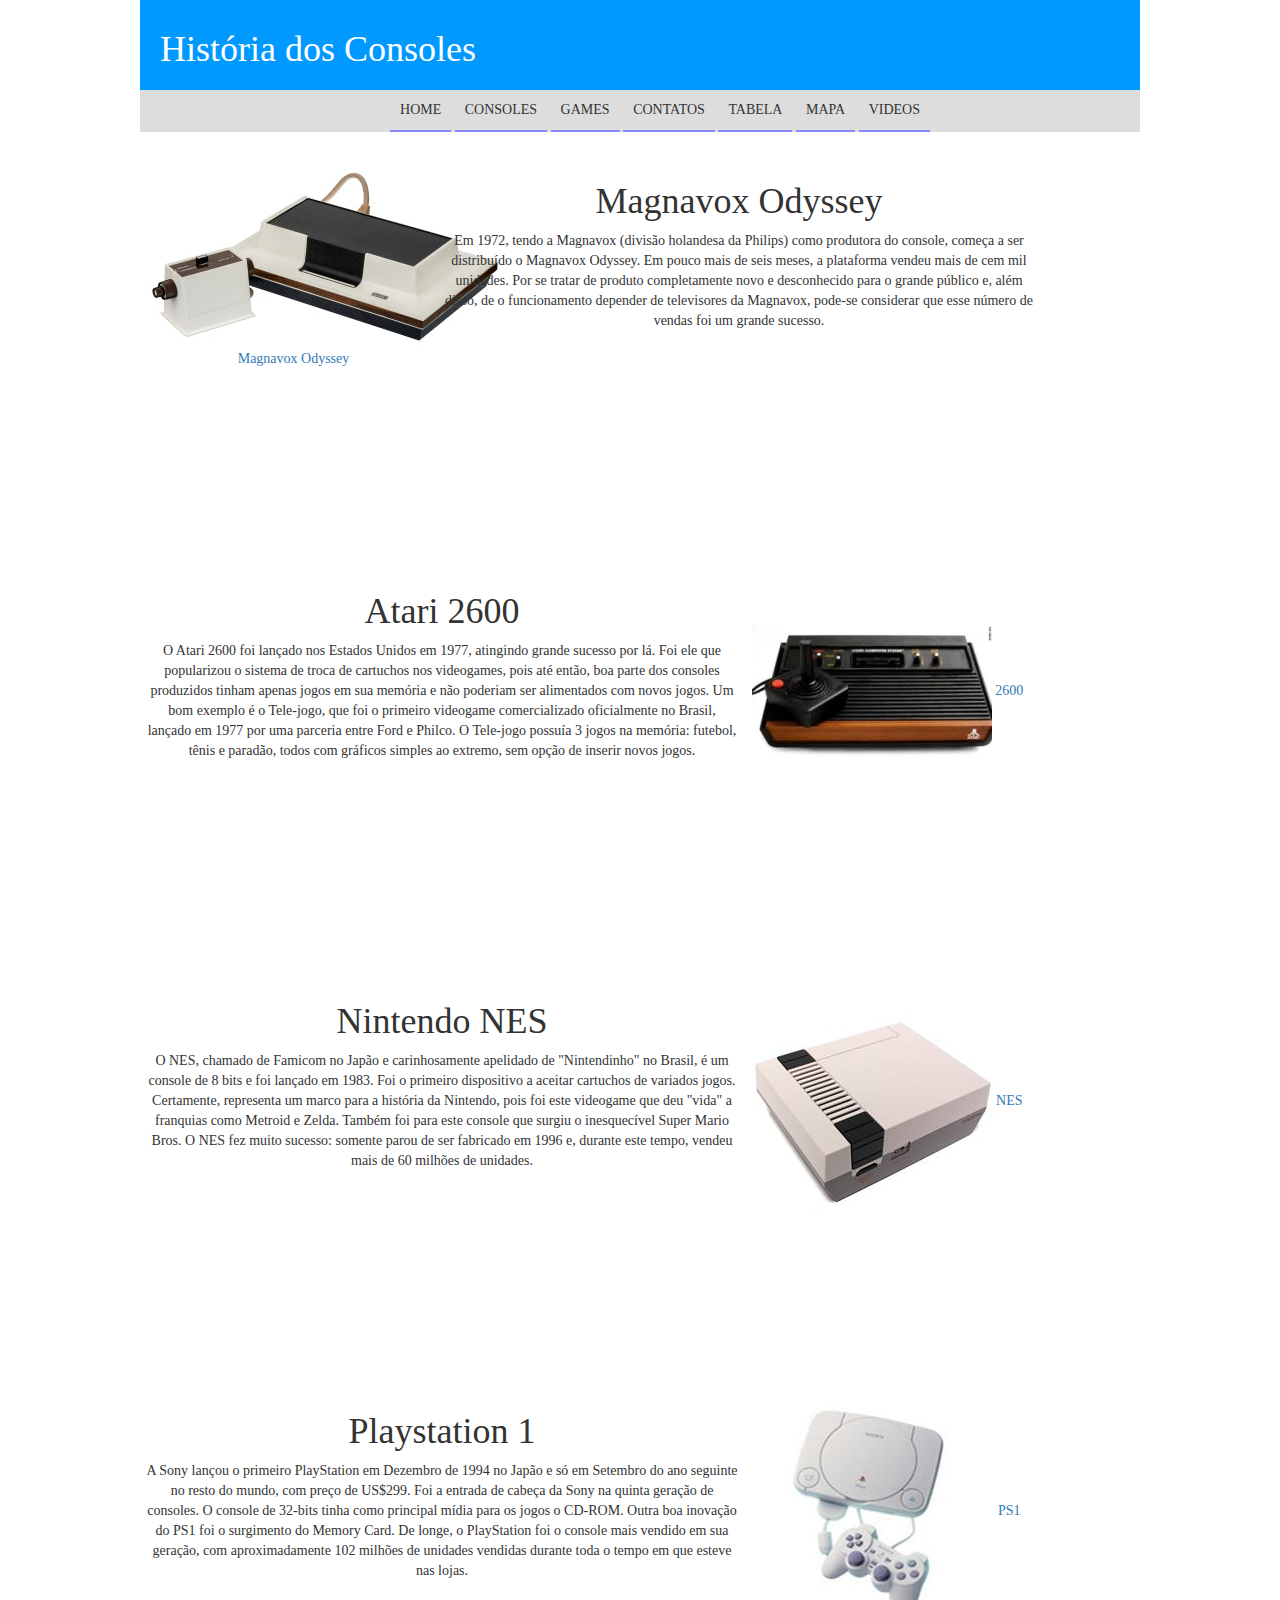
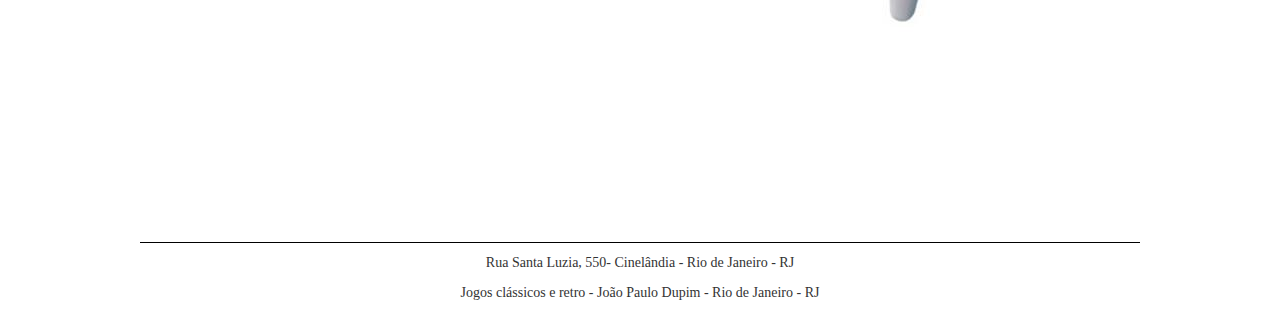
<file: consoles.html>
<!DOCTYPE html>
<html lang="pt-br">
	<head>
		<meta charset="UTF-8">
		<title>Games</title>
		<link rel="stylesheet" href="https://maxcdn.bootstrapcdn.com/bootstrap/3.4.1/css/bootstrap.min.css">
		<script src="https://ajax.googleapis.com/ajax/libs/jquery/3.5.1/jquery.min.js"></script>
		<script src="https://maxcdn.bootstrapcdn.com/bootstrap/3.4.1/js/bootstrap.min.js"></script>
		<link href="https://fonts.googleapis.com/css2?family=Press+Start+2P&display=swap" rel="stylesheet">
		<link rel="stylesheet" href="css/estilo5.css"></link>
	</head>
	<body>
		<div id="container">
			<header id="titulo"><!-- criar o cabeçalho -->
				<h1>História dos Consoles</h1>
			</header>
			<nav id="menu"><!-- barra de navegação -->
				<ul>
					<li><a href="index.html">Home</a></li>
                    <li><a href="consoles.html">Consoles</a></li>
                    <li><a href="games.html">Games</a></li>
					<li><a href="contatos.html">Contatos</a></li>	
                    <li><a href="tabela.html">Tabela</a></li>
                    <li><a href="mapa.html">Mapa</a></li>
                    <li><a href="videos.html">Videos</a></li>  
				</ul>
			</nav>
			<section id="principal">
                <div id="primaria">
                <div id='c1'>
				
					<a href="#">
						<img src="img/ib4.jpg"/>
					</a>
					
						<a href="#">Magnavox Odyssey</a>
					
                </div>
                <div id='texto'>
					<h1>Magnavox Odyssey</h1>
                    <p>Em 1972, tendo a Magnavox (divisão holandesa da Philips) como produtora do console, 
						começa a ser distribuído o Magnavox Odyssey. Em pouco mais de seis meses,
						 a plataforma vendeu mais de cem mil unidades. Por se tratar de produto completamente novo e desconhecido para o grande público e, 
						 além disso, de o funcionamento depender de televisores da Magnavox, pode-se considerar que esse número de vendas foi um grande sucesso.</p>
                </div>
				</div>	
				<div id="primaria">
					<div id='texto'>
						<h1>Atari 2600</h1>
						<p>O Atari 2600 foi lançado nos Estados Unidos em 1977, atingindo grande sucesso por lá. 
							Foi ele que popularizou o sistema de troca de cartuchos nos videogames, pois até então, 
							boa parte dos consoles produzidos tinham apenas jogos em sua memória e não poderiam ser alimentados com novos jogos. 
							Um bom exemplo é o Tele-jogo, que foi o primeiro videogame comercializado oficialmente no Brasil, lançado em 1977 por uma parceria entre Ford e Philco. 
							O Tele-jogo possuía 3 jogos na memória: futebol, tênis e paradão, todos com gráficos simples ao extremo, sem opção de inserir novos jogos.</p>
					</div>
					<div id='c1'>
					
					
							<img src="img/im5.jpg"/>
						</a>
						
							<a href="#">2600</a>
						
					</div>
					</div>
		
						
				<div id="primaria">
					<div id='texto'>
						<h1>Nintendo NES</h1>
						<p>O NES, chamado de Famicom no Japão e carinhosamente apelidado de "Nintendinho" no Brasil, é um console de 8 bits e foi lançado em 1983. 
							Foi o primeiro dispositivo a aceitar cartuchos de variados jogos. Certamente, representa um marco para a história da Nintendo, 
							pois foi este videogame que deu "vida" a franquias como Metroid e Zelda. Também foi para este console que surgiu o inesquecível Super Mario Bros. 
							O NES fez muito sucesso: somente parou de ser fabricado em 1996 e, durante este tempo, vendeu mais de 60 milhões de unidades.</p>
					</div>
					<div id='c1'>
					
						<a href="#">
							<img src="img/im1.jpg"/>
						</a>
						
							<a href="#">NES</a>
						
					</div>
					</div>
					<div id="primaria">
						<div id='texto'>
							<h1>Playstation 1</h1>
							<p>A Sony lançou o primeiro PlayStation em Dezembro de 1994 no Japão e só em Setembro do ano seguinte no resto do mundo, 
								com preço de US$299. Foi a entrada de cabeça da Sony na quinta geração de consoles. 
								O console de 32-bits tinha como principal mídia para os jogos o CD-ROM. Outra boa inovação do PS1 foi o surgimento do Memory Card. 
								 De longe, o PlayStation foi o console mais vendido em sua geração, com aproximadamente 102 milhões de unidades vendidas durante toda o tempo em que esteve nas lojas.</p>
						</div>
						<div id='c1'>
						
							<a href="#">
								<img src="img/im9.jpg"/>
							</a>
							
								<a href="#">PS1</a>
							
						</div>
						</div>
			</section>
			<footer>
				<p>Rua Santa Luzia, 550- Cinelândia - Rio de Janeiro - RJ</p>
				<p>Jogos clássicos e retro - João Paulo Dupim - Rio de Janeiro - RJ</p>
			</footer>
		</div>
	</body>
</html>
</file>
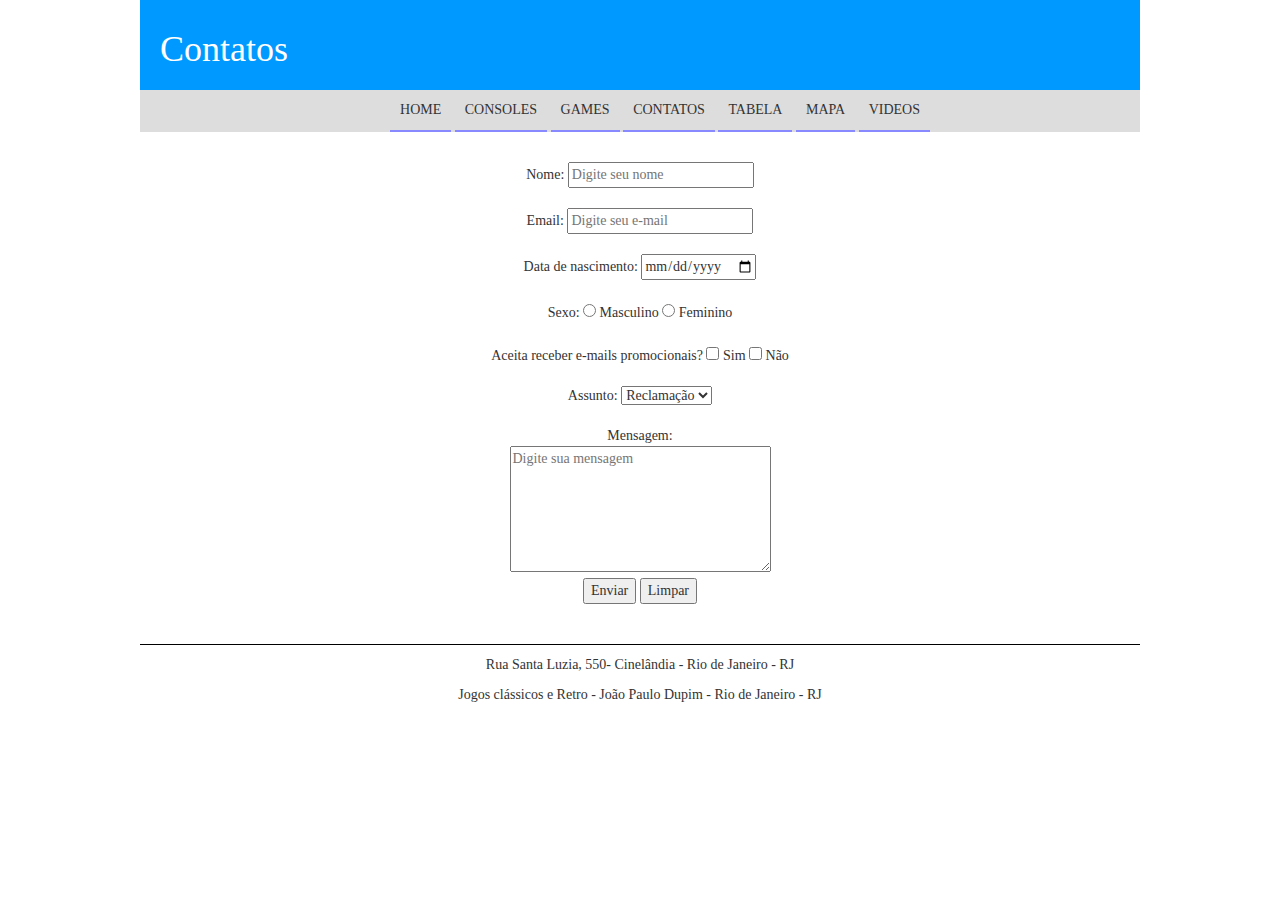
<file: contatos.html>
<!DOCTYPE html>
<html lang="pt-br">
	<head>
		<meta charset="UTF-8">
		<title>Games</title>
        <link rel="stylesheet" href="https://maxcdn.bootstrapcdn.com/bootstrap/3.4.1/css/bootstrap.min.css">
		<script src="https://ajax.googleapis.com/ajax/libs/jquery/3.5.1/jquery.min.js"></script>
		<script src="https://maxcdn.bootstrapcdn.com/bootstrap/3.4.1/js/bootstrap.min.js"></script>
		<link href="https://fonts.googleapis.com/css2?family=Press+Start+2P&display=swap" rel="stylesheet">
		<link rel="stylesheet" href="css/estilo5.css"></link>
	</head>

	</head>
	<body>
		<div id="container">
			<header id="titulo"><!-- criar o cabeçalho -->
				<h1>Contatos</h1>
			</header>
			<nav id="menu"><!-- barra de navegação -->
				<ul>
					<li><a href="index.html">Home</a></li>
                    <li><a href="consoles.html">Consoles</a></li>
                    <li><a href="games.html">Games</a></li>
					<li><a href="contatos.html">Contatos</a></li>	
                    <li><a href="tabela.html">Tabela</a></li>
                    <li><a href="mapa.html">Mapa</a></li>
                    <li><a href="videos.html">Videos</a></li>  
				</ul>
			</nav>
			<section id="principal">
            <div id="form">
                <form>
                    Nome: <input type="text" name="name" placeholder="Digite seu nome"></br></br>
                    Email: <input type="email" name="email" placeholder="Digite seu e-mail"></br></br>
                    Data de nascimento: <input type="date" name="dtnasc" placeholder="Data de nascimento"></br></br>
                    Sexo: <input type="radio" name="sexo" value="H"> Masculino 
                    <input type="radio" name="sexo" value="F"> Feminino </br></br>
                    Aceita receber e-mails promocionais? 
                    <input type="checkbox" value="S"> Sim 
                    <input type="checkbox" value="N"> Não </br></br> 
                    
                    Assunto: <select name="ass" >
                        <option value="Reclamação" name='recl'>Reclamação</option>
                        <option value="Dúvidas" name='duvidas'>Dúvidas</option>
                        <option value="Sugestão" name='sug'>Sugestão</option>
                        <option value="Elogios" name='elog'>Elogios</option>
                        <option value="Outros" name='outros'>Outros</option>
                    </select></br></br>
                    
                    Mensagem: </br><textarea name="mensagem"  rows="6" cols="30" placeholder="Digite sua mensagem"></textarea></br>
                    
                    <button type="enviar">Enviar</button>
                    <button type="reset">Limpar</button>
                
                </form>
            </div>    
		
			</section>
			<footer>
				<p>Rua Santa Luzia, 550- Cinelândia - Rio de Janeiro - RJ</p>
				<p>Jogos clássicos e Retro - João Paulo Dupim - Rio de Janeiro - RJ</p>
			</footer>
		</div>
	</body>
</html>
</file>
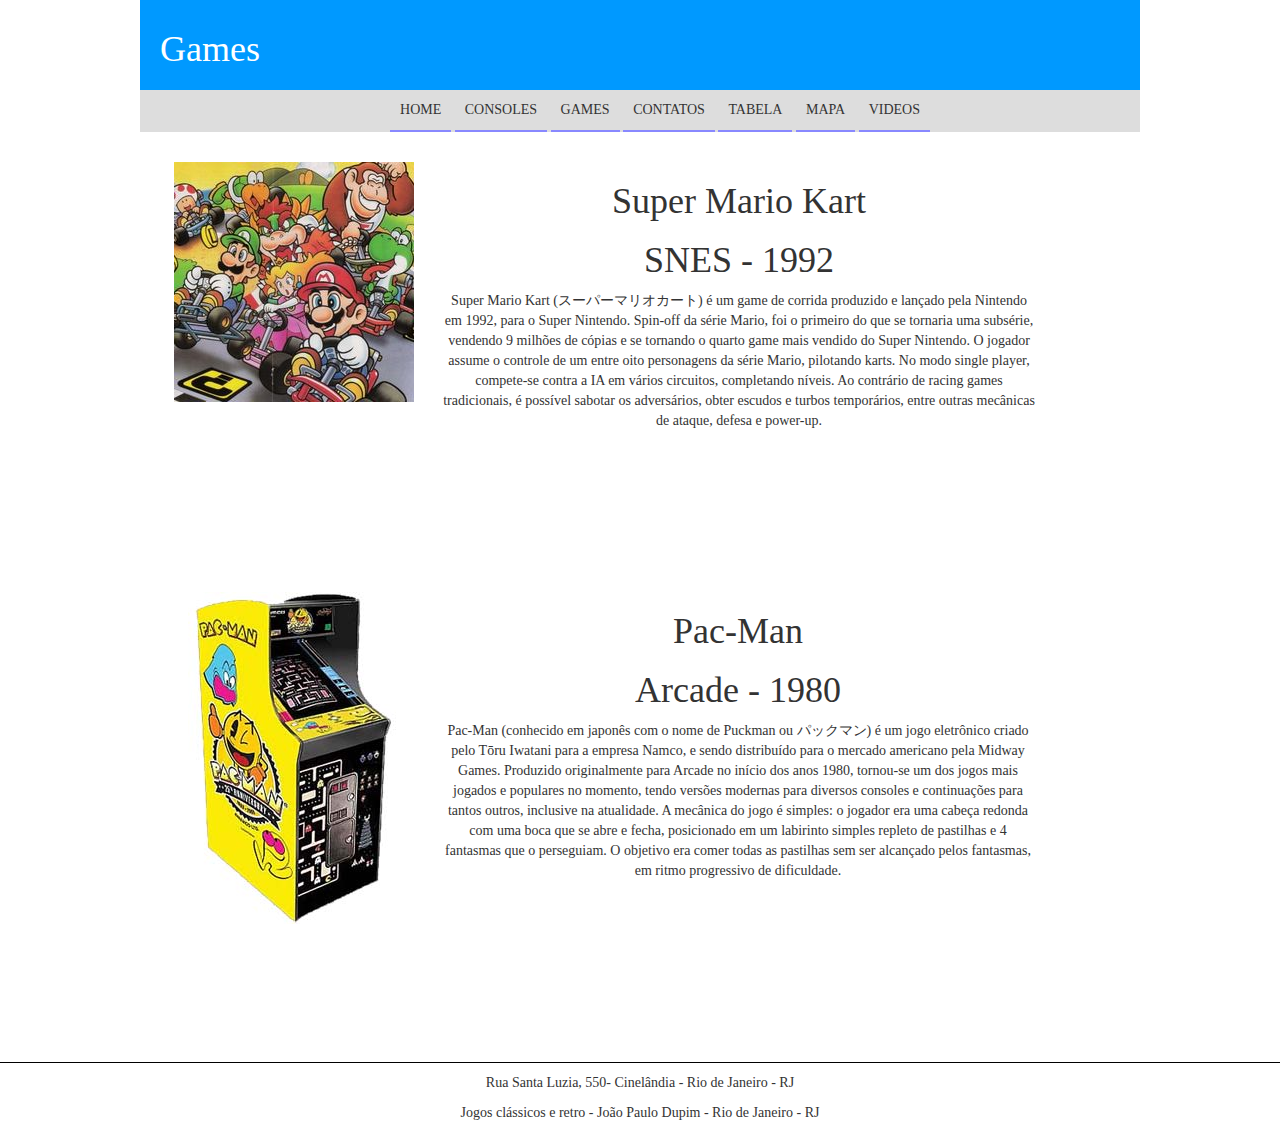
<file: games.html>
<!DOCTYPE html>
<html lang="pt-br">
	<head>
		<meta charset="UTF-8">
		<title>Games</title>
		<link rel="stylesheet" href="https://maxcdn.bootstrapcdn.com/bootstrap/3.4.1/css/bootstrap.min.css">
		<script src="https://ajax.googleapis.com/ajax/libs/jquery/3.5.1/jquery.min.js"></script>
		<script src="https://maxcdn.bootstrapcdn.com/bootstrap/3.4.1/js/bootstrap.min.js"></script>
		<link href="https://fonts.googleapis.com/css2?family=Press+Start+2P&display=swap" rel="stylesheet">
		<link rel="stylesheet" href="css/estilo5.css"></link>
	</head>
	<body>
		<div id="container">
			<header id="titulo"><!-- criar o cabeçalho -->
				<h1>Games</h1>
			</header>
			<nav id="menu"><!-- barra de navegação -->
				<ul>
					<li><a href="index.html">Home</a></li>
                    <li><a href="consoles.html">Consoles</a></li>
                    <li><a href="games.html">Games</a></li>
					<li><a href="contatos.html">Contatos</a></li>	
                    <li><a href="tabela.html">Tabela</a></li>
                    <li><a href="mapa.html">Mapa</a></li>
                    <li><a href="videos.html">Videos</a></li>  
				</ul>
			</nav>
			<section id="principal">
                <div id="primaria">
                <div id='c1'>
				
					<a href="#">
						<img src="img/b4.jpg"/>
					</a>					
                </div>
                <div id='texto'>
                    <h1>Super Mario Kart</h1>
                    <h1>SNES - 1992</h1>
                    <p> Super Mario Kart (スーパーマリオカート) é um game de corrida produzido e lançado pela Nintendo em 1992, 
                        para o Super Nintendo. Spin-off da série Mario,
                         foi o primeiro do que se tornaria uma subsérie, 
                         vendendo 9 milhões de cópias e se tornando o quarto game mais 
                         vendido do Super Nintendo.
                        O jogador assume o controle de um entre oito personagens da série Mario, 
                        pilotando karts. No modo single player, compete-se contra a IA em vários circuitos, 
                        completando níveis. Ao contrário de racing games tradicionais, é possível sabotar os adversários, 
                        obter escudos e turbos temporários, entre outras mecânicas de ataque, defesa e power-up.</p></br>
               </div></br>
				</div>	
                <section id="principal">
                    <div id='c1'>
                    
                        <a href="#">
                            <img src="img/arcade.jpg"/>
                        </a>					
                    </div>
                    <div id='texto'>
                        <h1>Pac-Man</h1>
                        <h1>Arcade - 1980</h1>
                        <p> Pac-Man (conhecido em japonês com o nome de Puckman ou パックマン) é um jogo eletrônico criado pelo Tōru Iwatani para a empresa Namco, 
                            e sendo distribuído para o mercado americano pela Midway Games. Produzido originalmente para Arcade no início dos anos 1980, 
                            tornou-se um dos jogos mais jogados e populares no momento, tendo versões modernas para diversos consoles e continuações para tantos outros, 
                            inclusive na atualidade. A mecânica do jogo é simples: o jogador era uma cabeça redonda com uma boca que se abre e fecha, 
                            posicionado em um labirinto simples repleto de pastilhas e 4 fantasmas que o perseguiam. 
                            O objetivo era comer todas as pastilhas sem ser alcançado pelos fantasmas, em ritmo progressivo de dificuldade.</p></br>
                       </div>
                    </div>	
					<div id="primaria">
						<div id='texto'>
						</div>
						</div>
                    </section>
			    <footer>
				<p>Rua Santa Luzia, 550- Cinelândia - Rio de Janeiro - RJ</p>
				<p>Jogos clássicos e retro - João Paulo Dupim - Rio de Janeiro - RJ</p>
			</footer>
		</div>
	</body>
</html>
</file>
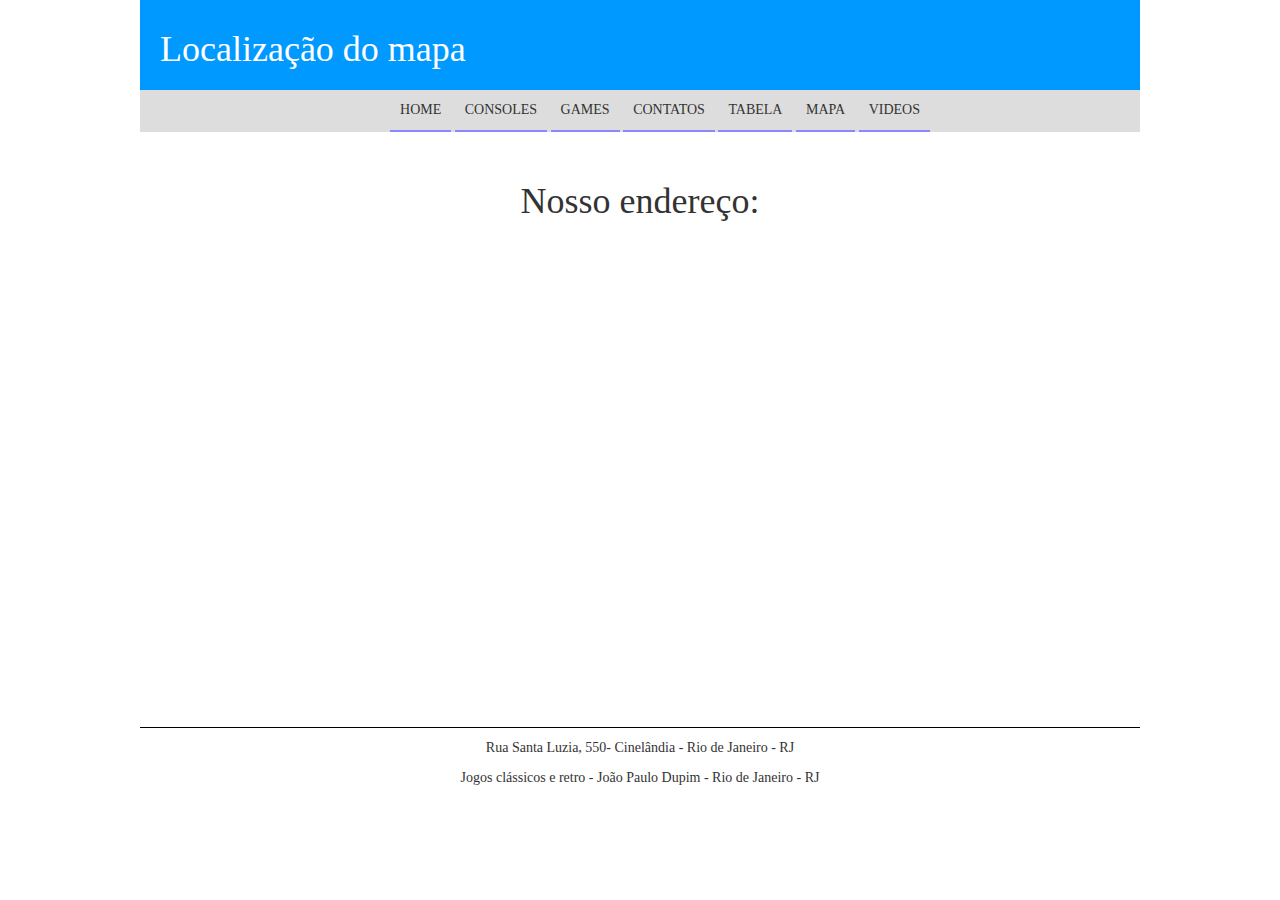
<file: mapa.html>
<!DOCTYPE html>
<html lang="pt-br">
	<head>
		<meta charset="UTF-8">
		<title>Games</title><link rel="stylesheet" href="https://maxcdn.bootstrapcdn.com/bootstrap/3.4.1/css/bootstrap.min.css">
		<script src="https://ajax.googleapis.com/ajax/libs/jquery/3.5.1/jquery.min.js"></script>
		<script src="https://maxcdn.bootstrapcdn.com/bootstrap/3.4.1/js/bootstrap.min.js"></script>
		<link href="https://fonts.googleapis.com/css2?family=Press+Start+2P&display=swap" rel="stylesheet">
		<link rel="stylesheet" href="css/estilo5.css"></link>
	</head>	
	</head>
	<body>
		<div id="container">
			<header id="titulo"><!-- criar o cabeçalho -->
				<h1>Localização do mapa</h1>
			</header>
			<nav id="menu"><!-- barra de navegação -->
				<ul>
					<li><a href="index.html">Home</a></li>
                    <li><a href="consoles.html">Consoles</a></li>
                    <li><a href="games.html">Games</a></li>
					<li><a href="contatos.html">Contatos</a></li>	
                    <li><a href="tabela.html">Tabela</a></li>
                    <li><a href="mapa.html">Mapa</a></li>
                    <li><a href="videos.html">Videos</a></li>  
				</ul>
			</nav>
			<section id="principal">
                <h1>Nosso endereço:</h1>
                <div id="mapa">
					<iframe src="https://www.google.com/maps/embed?pb=!1m18!1m12!1m3!1d117689.00143611988!2d-43.37770682086737!3d-22.810566442294746!2m3!1f0!2f0!3f0!3m2!1i1024!2i768!4f13.1!3m3!1m2!1s0x997e6ae3a18245%3A0xf45da03743e57886!2sEspa%C3%A7o%20Games!5e0!3m2!1spt-BR!2sbr!4v1597155769836!5m2!1spt-BR!2sbr" width="600" height="450" frameborder="0" style="border:0;" allowfullscreen="" aria-hidden="false" tabindex="0"></iframe>
                </div>
            </section>
			<footer>
				<p>Rua Santa Luzia, 550- Cinelândia - Rio de Janeiro - RJ</p>
				<p>Jogos clássicos e retro - João Paulo Dupim - Rio de Janeiro - RJ</p>
			</footer>
		</div>
	</body>
</html>
</file>
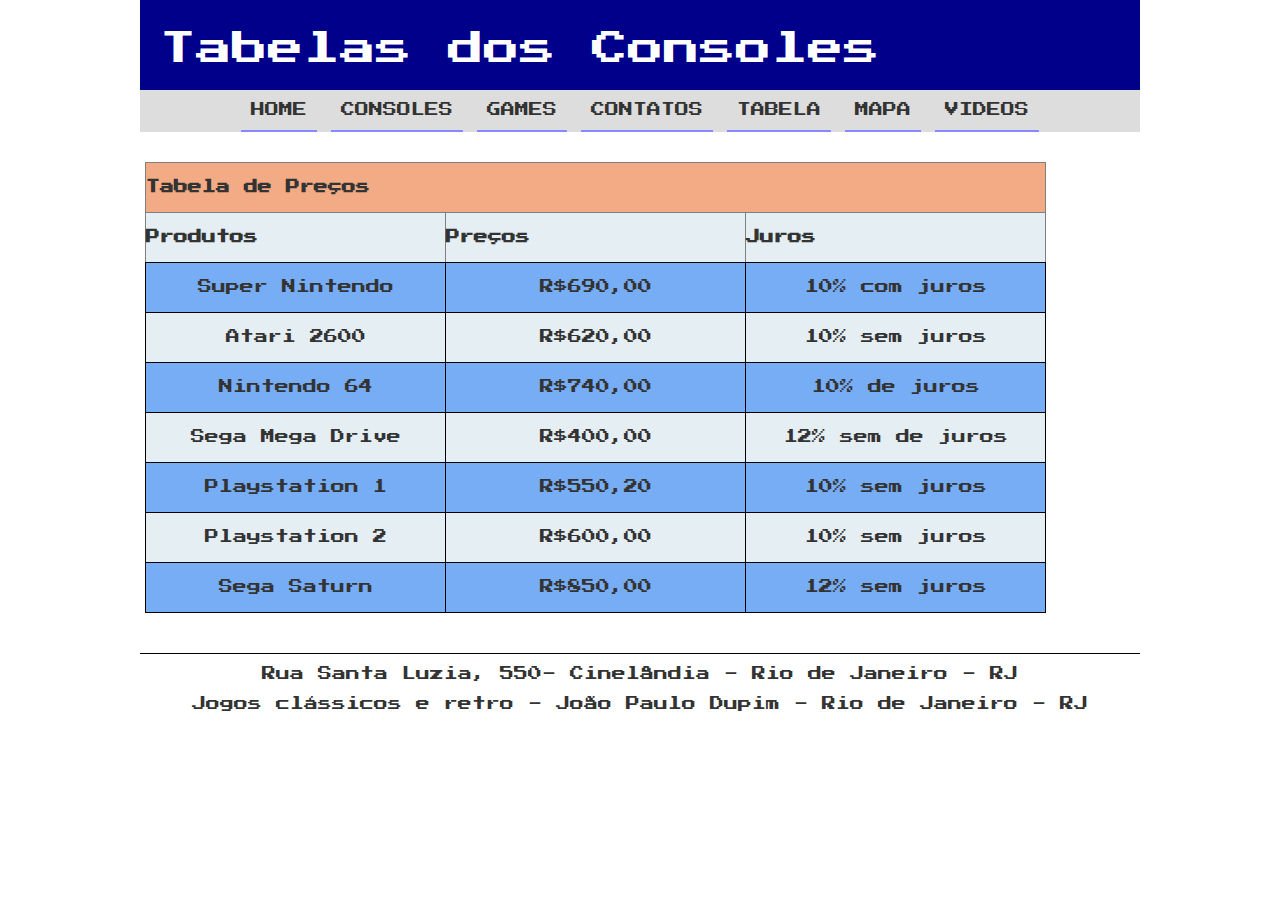
<file: tabela.html>
<!DOCTYPE html>
<html lang="pt-br">
	<head>
		<meta charset="UTF-8">
		<title>Games</title>
        <title>Games</title>
		<link rel="stylesheet" href="https://maxcdn.bootstrapcdn.com/bootstrap/3.4.1/css/bootstrap.min.css">
		<script src="https://ajax.googleapis.com/ajax/libs/jquery/3.5.1/jquery.min.js"></script>
		<script src="https://maxcdn.bootstrapcdn.com/bootstrap/3.4.1/js/bootstrap.min.js"></script>
		<link href="https://fonts.googleapis.com/css2?family=Press+Start+2P&display=swap" rel="stylesheet">
        <link rel="stylesheet" href="css/estilo5(1).css"></link>
	</head>
	<body>
		<div id="container">
			<header id="titulo"><!-- criar o cabeçalho -->
				<h1>Tabelas dos Consoles</h1>
			</header>
			<nav id="menu"><!-- barra de navegação -->
				<ul><ul>
					<li><a href="index.html">Home</a></li>
                    <li><a href="consoles.html">Consoles</a></li>
                    <li><a href="games.html">Games</a></li>
					<li><a href="contatos.html">Contatos</a></li>	
                    <li><a href="tabela.html">Tabela</a></li>
                    <li><a href="mapa.html">Mapa</a></li>
                    <li><a href="videos.html">Videos</a></li>  
				</ul>
				</ul>
			</nav>	
			<section id="principal">
                <div id="tabela">
                    <table border = "1">
                        <tr>
                            
                            <th colspan='3' id='cor3'>Tabela de Preços</th>
                           
                        </tr>

                        <tr>
                            <th id='cor2'>Produtos</th>
                            <th id='cor2'>Preços </th>
                            <th id='cor2'>Juros</th>
                        </tr>
                        <tr>
                            <td id='cor1'>Super Nintendo</td>
                            <td id='cor1'>R$690,00</td>
                            <td id='cor1'>10% com juros</td>
                        </tr>
                        <tr>
                            <td id='cor2'>Atari 2600</td>
                            <td id='cor2'>R$620,00</td>
                            <td id='cor2'>10% sem juros</td>
                        </tr>
                        <tr>
                            <td id='cor1'>Nintendo 64</td>
                            <td id='cor1'>R$740,00</td>
                            <td id='cor1'>10% de juros</td>
                        </tr>
                        <tr>
                            <td id='cor2'>Sega Mega Drive</td>
                            <td id='cor2'>R$400,00</td>
                            <td id='cor2'>12% sem de juros</td>
                       </tr>
                       <tr>
                            <td id='cor1'>Playstation 1</td>
                            <td id='cor1'>R$550,20</td>
                            <td id='cor1'>10% sem juros</td>
                        </tr>
                        <tr>
                                <td id='cor2'>Playstation 2</td>
                                <td id='cor2'>R$600,00</td>
                                <td id='cor2'>10% sem juros</td> 
                       </tr>
      
                        <tr>
                                <td id='cor1'>Sega Saturn</td>
                                <td id='cor1'>R$850,00</td>
                                <td id='cor1'>12% sem juros</td>
                        </tr>
                        
                    </table>
                </div>
            </section>
            <footer>
                <p>Rua Santa Luzia, 550- Cinelândia - Rio de Janeiro - RJ</p>	
                <p>Jogos clássicos e retro - João Paulo Dupim - Rio de Janeiro - RJ</p>
            </footer>
        </div>
    </body>
    </html>
</file>
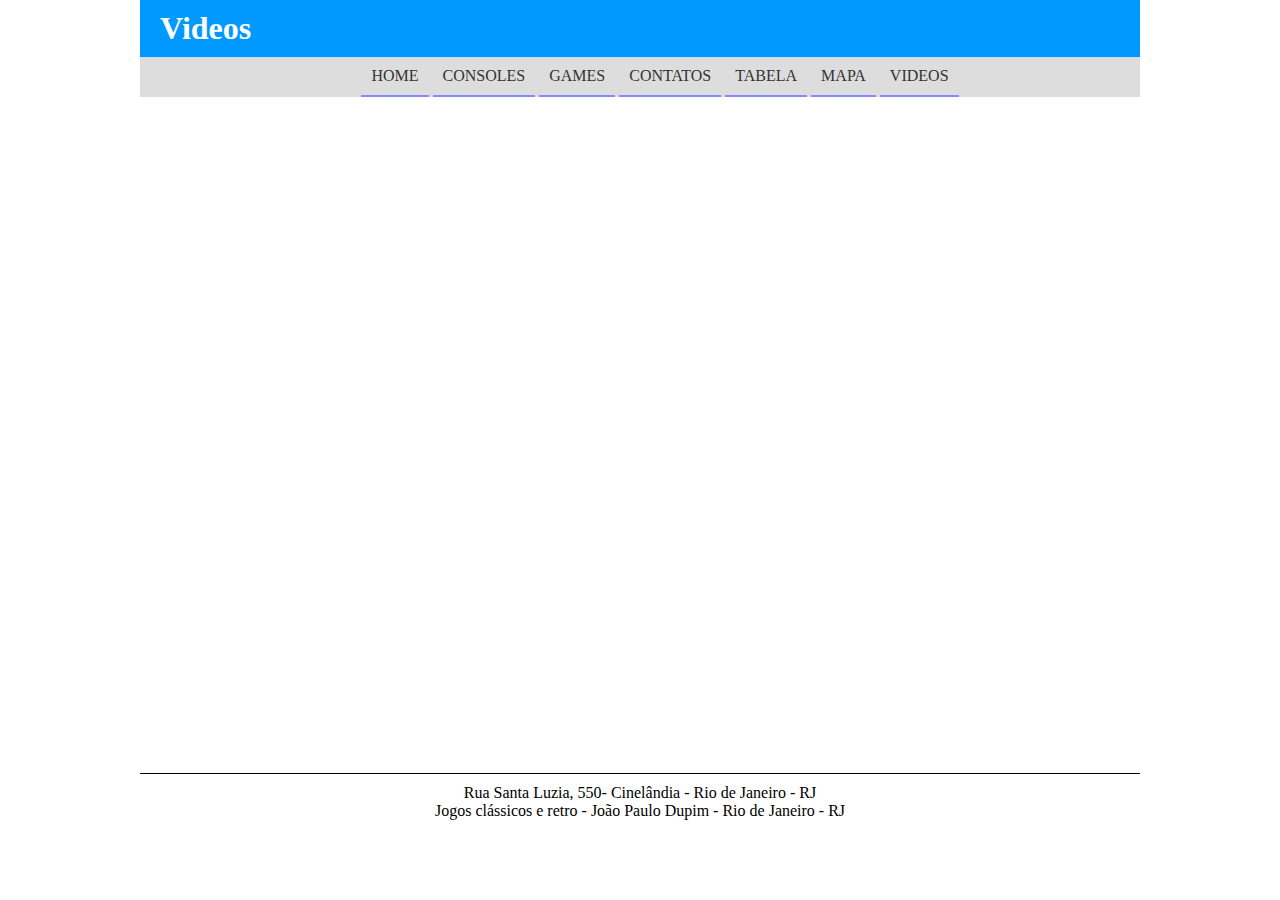
<file: videos.html>
<!DOCTYPE html>
<html lang="pt-br">
	<head>
		<meta charset="UTF-8">
		<title>Games</title>
		<link rel="stylesheet" href="css/estilo5.css"></link>
		<link href="https://fonts.googleapis.com/css2?family=Press+Start+2P&display=swap" rel="stylesheet">

	</head>
	<body>
		<div id="container">
			<header id="titulo"><!-- criar o cabeçalho -->
				<h1>Videos</h1>
			</header>
			<nav id="menu"><!-- barra de navegação -->
				<ul>
					<li><a href="index.html">Home</a></li>
                    <li><a href="consoles.html">Consoles</a></li>
                    <li><a href="games.html">Games</a></li>
					<li><a href="contatos.html">Contatos</a></li>	
                    <li><a href="tabela.html">Tabela</a></li>
                    <li><a href="mapa.html">Mapa</a></li>
                    <li><a href="videos.html">Videos</a></li>   
				</ul>
			</nav>
			<section id="principal">
                <div id="video">
                    <div id="video1">
                        <iframe id=frame src="https://www.youtube.com/embed/SbyFLMv9Bxw" frameborder="0" allow="accelerometer; autoplay; encrypted-media; gyroscope; picture-in-picture" allowfullscreen></iframe>                   </div>
                    <div id="video1">
                        <iframe id=frame src="https://www.youtube.com/embed/vEOAC0E4Xb4" frameborder="0" allow="accelerometer; autoplay; encrypted-media; gyroscope; picture-in-picture" allowfullscreen></iframe>                   </div>
                </div><!--video-->
                <div id="video">
                    <div id="video1">
                        <iframe id=frame src="https://www.youtube.com/embed/MGvB7HaNJDg" frameborder="0" allow="accelerometer; autoplay; encrypted-media; gyroscope; picture-in-picture" allowfullscreen></iframe>                   </div>
                    <div id="video1">
                        <iframe id=frame src="https://www.youtube.com/embed/g3f_o74zOfI" frameborder="0" allow="accelerometer; autoplay; encrypted-media; gyroscope; picture-in-picture" allowfullscreen></iframe>                   </div>
                </div><!--video-->
    
            </section>
			<footer>
				<p>Rua Santa Luzia, 550- Cinelândia - Rio de Janeiro - RJ</p>
				<p>Jogos clássicos e retro - João Paulo Dupim - Rio de Janeiro - RJ</p>
			</footer>
		</div>
	</body>
</html>
</file>
<file: css/estilo5.css>
*{
    font-family: verdana;
    margin: 0px;
}
footer{
    text-align: center;
    padding: 10px;
    border-top: 1px solid #000;
    margin-top: 20px;
}
#container{
    width: 100%;
    max-width: 1000px;
    margin: 0px auto;
}
#titulo{
    background-color: #09f;
    color : #fff;
    padding: 10px 10px 10px 20px;

}
#menu{
    background-color: #ddd;
    text-align: center;
    
}
#menu ul{
    list-style:none;
}
#menu ul li{
    display: inline;
    text-transform: uppercase;
}
#menu ul li a{
    text-decoration: none;
    display: inline-block;
    color: #333;
    border-bottom: 2px solid #88f;
    padding: 10px;
}
#menu ul li a:hover{
    color: #fff;
    border-bottom: 2px solid #00f;
    background-color: #048;
}
#principal{
    padding: 20px 5px;
    text-align: center;
}
.imagem{
    display:inline-block;
    margin: 10px;
    padding: 10px;
    border-radius: 1em;
    background: #222;
    opacity: 0.8;
    
    
}
.imagem:hover{
    opacity: 1;
}
figcaption a{
    text-decoration: none;
    color: #fff;
}
#texto{
    width:60%;
    float: left;
    height: 100px;
}
#primaria{
    width:100%;
    height: 410px;
}
#c1{
    width:30%;
    float: left;
    height: 100px;
}
</file>
<file: css/estilo5(1).css>
*{
    margin: 0;
    padding: 0;
    box-sizing: border-box;
    font-family: 'Press Start 2P', cursive;

}

footer{
    text-align: center;
    padding: 10px;
    border-top: 1px solid #000;
    margin-top: 20px;
}
#container{
    width: 100%;
    max-width: 1000px;
    margin: 0px auto;
}
#titulo{
    background-color:darkblue;	
    color : #fff;
    padding: 10px 10px 10px 20px;

}
#menu{
    background-color: #ddd;
    text-align: center;
    
    
}
#menu ul{
    list-style:none;
}
#menu ul li{
    display: inline;
    text-transform: uppercase;
}
#menu ul li a{
    text-decoration: none;
    display: inline-block;
    color: #333;
    border-bottom: 2px solid #88f;
    padding: 10px;
}
#menu ul li a:hover{
    color: #fff;
    border-bottom: 2px solid #00f;
    background-color: #048;
}
#principal{
    padding: 20px 5px;
    text-align: center;
}
.imagem{
    display:inline-block;
    margin: 10px;
    padding: 10px;
    border-radius: 1em;
    background: #0066cc;
    opacity: 0.8;
    
    
}
.imagem:hover{
    opacity: 1;
}
figcaption a{
    text-decoration: none;
    color: #fff;
}
#texto{
    width:50%;
   
    padding: 20px;
    float: left;
    height: 100px;
    text-align: justify;
}
#primaria{
    width:100%;
    height: 410px;
}
#c1{
    width:40%;
   
    padding: 20px;
    float: left;
    height: 100px;
    text-align: justify;
}
#form{
    width:100%;
    margin:0 auto;
    height:700px;
}
form{
    text-align:left;
    padding: 10px;
}
input{
    padding: 5px;
    margin-bottom: 5px;
}
select{
    padding: 5px;
    margin-bottom: 5px;
}
textarea{
    padding: 5px;
    margin-bottom: 5px;
}

tr {
  height: 50px;
}

td {
  width: 300px;
  border:1px solid black;
}

#cor1{
    background-color:#77ADF5;
}
#cor2{
    background-color: #E5EEF3;  
}

#cor3{
    background-color: #F3AB85;
}
</file>
